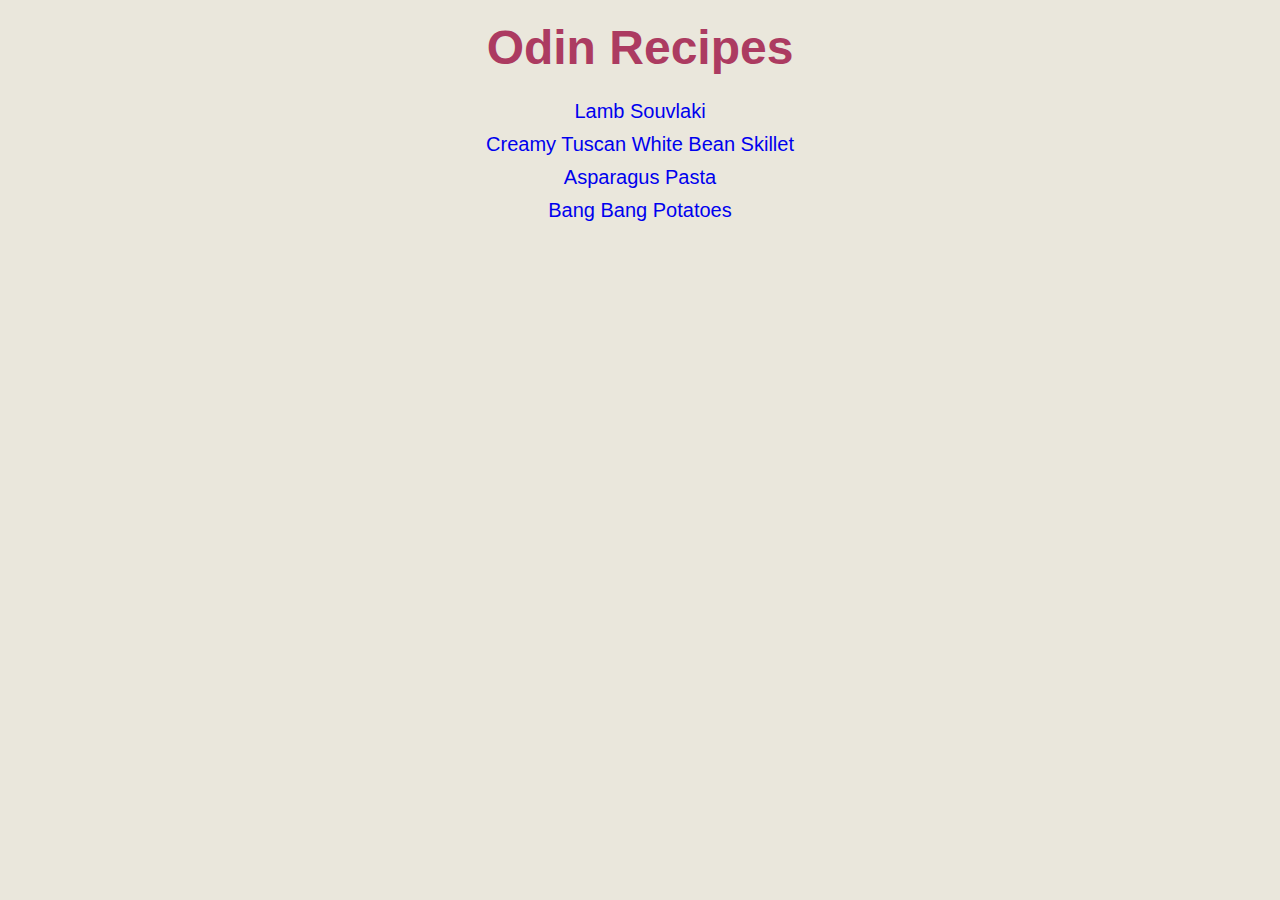
<file: index.html>
<!DOCTYPE html>
<html lang="en">
<head>
    <meta charset="UTF-8">
    <meta name="viewport" content="width=device-width, initial-scale=1.0">
    <title>Odin Recipes</title>
    <link rel="stylesheet" href="./styles/style.css">
</head>
<body>
    
    <h1>Odin Recipes</h1>

    <ul class="list-recipes">
        <li><a href="./recipes/lamb-souvlaki.html">Lamb Souvlaki</a></li>
        <li><a href="./recipes/creamy-tuscan-white-bean-skillet.html">Creamy Tuscan White Bean Skillet</a></li>
        <li><a href="./recipes/asparagus-pasta.html">Asparagus Pasta</a></li>
        <li><a href="./recipes/bang-bang-potatoes.html">Bang Bang Potatoes</a></li>
    </ul>
    
</body>
</html>
</file>
<file: styles/style.css>
*,
*::before,
*::after {
  margin: 0;
  padding: 0;
  box-sizing: border-box;
}

body {
    background-color: #EAE7DC;
    font-family: Verdana, Geneva, Tahoma, sans-serif;
}

h1 {
    color: #AC3B61;
    text-align: center;
    margin-top: 20px;
    font-size: 3rem;
}

.list-recipes {
    margin-top: 20px;
    font-size: 20px;
    text-align: center;
}

.list-recipes li a {
    display: inline-block;
    text-decoration: none;
    padding: 5px 10px;
}

.list-recipes li a:hover {
    background-color: #EDC7B7;
    transition: .4s;
}
</file>
